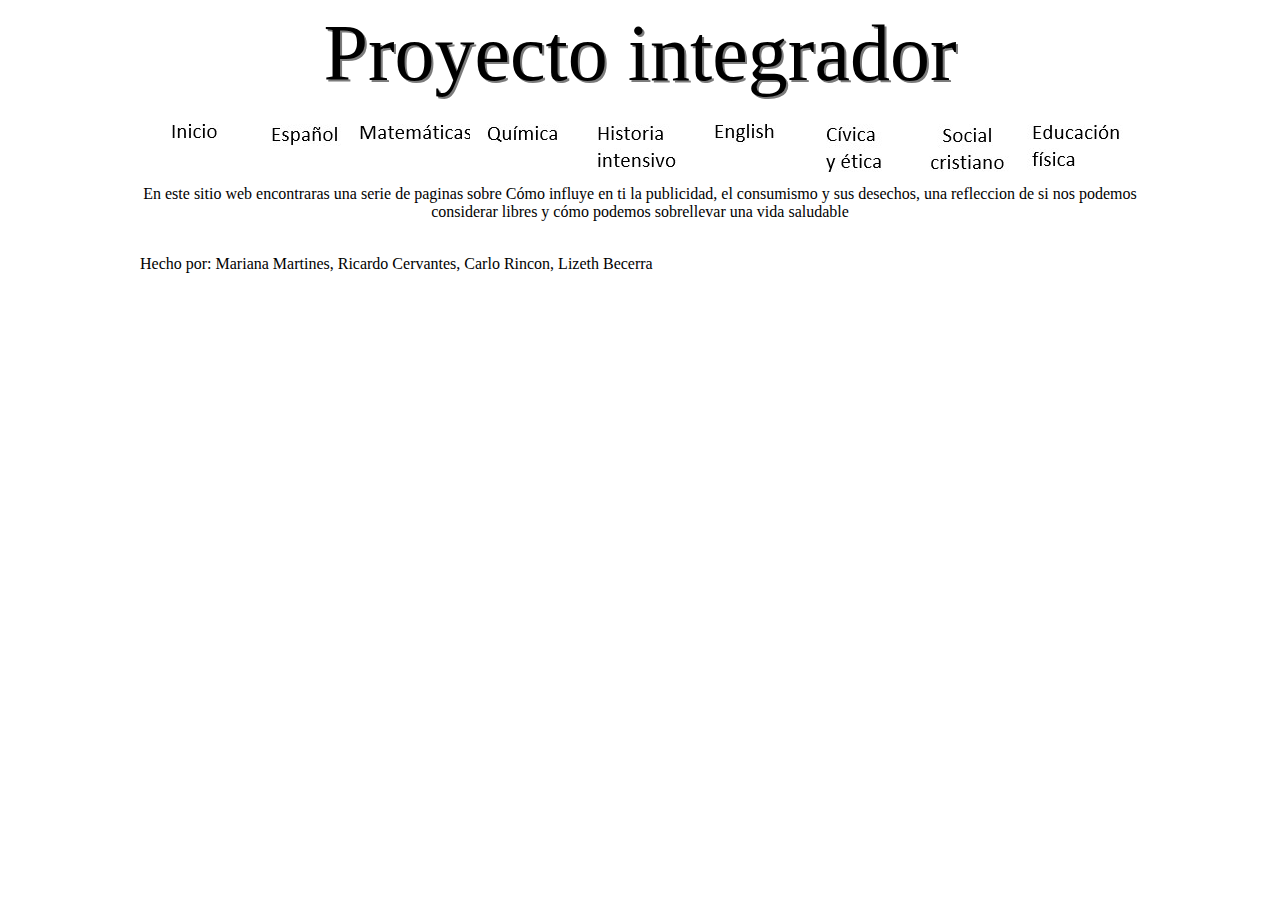
<file: index.html>
<!DOCTYPE html>
<html>
<head>
	<title></title>
	<link rel="stylesheet" type="text/css" href="estilos.css">
	<meta charset="utf-8">
</head>
<body>
	<div id="contenedor" class="center">
	<header class="titulo">Proyecto integrador</header>
	<nav><br><br>
		<section>
			<div class="menu"><a href="index.html"><img src="inicio.jpg"></a></div>
			<div class="menu"><a href="Español.html"><img src="espanol.jpg"></a></div>
			<div class="menu"><a href="matematicas.html"><img src="m.jpg"></a></div>
			<div class="menu"><a href="quimica.html"><img src="q.jpg"></a></div>
			<div class="menu"><a href="historia.html"><img src="historia.jpg"></a></div>
			<div class="menu"><a href="ingles.html"><img src="i.jpg"></a></div>
			<div class="menu"><a href="force.html"><img src="for.jpg"></a></div>
			<div class="menu"><a href="fsc.html"><img src="c.jpg"></a></div>
			<div class="menu"><a href="ed fisica.html"><img src="ed.jpg"></a></div>
		</section>
	</nav>
	<br><br>
	<div class="parrafo"><p>En este sitio web encontraras una serie de paginas sobre Cómo influye en ti la publicidad, el consumismo y sus desechos, una refleccion de si nos podemos considerar libres y cómo podemos sobrellevar una vida saludable </p></div>
<br>
    
	<footer>Hecho por: Mariana Martines, Ricardo Cervantes, Carlo Rincon, Lizeth Becerra</footer>

</body>
</html>
</file>
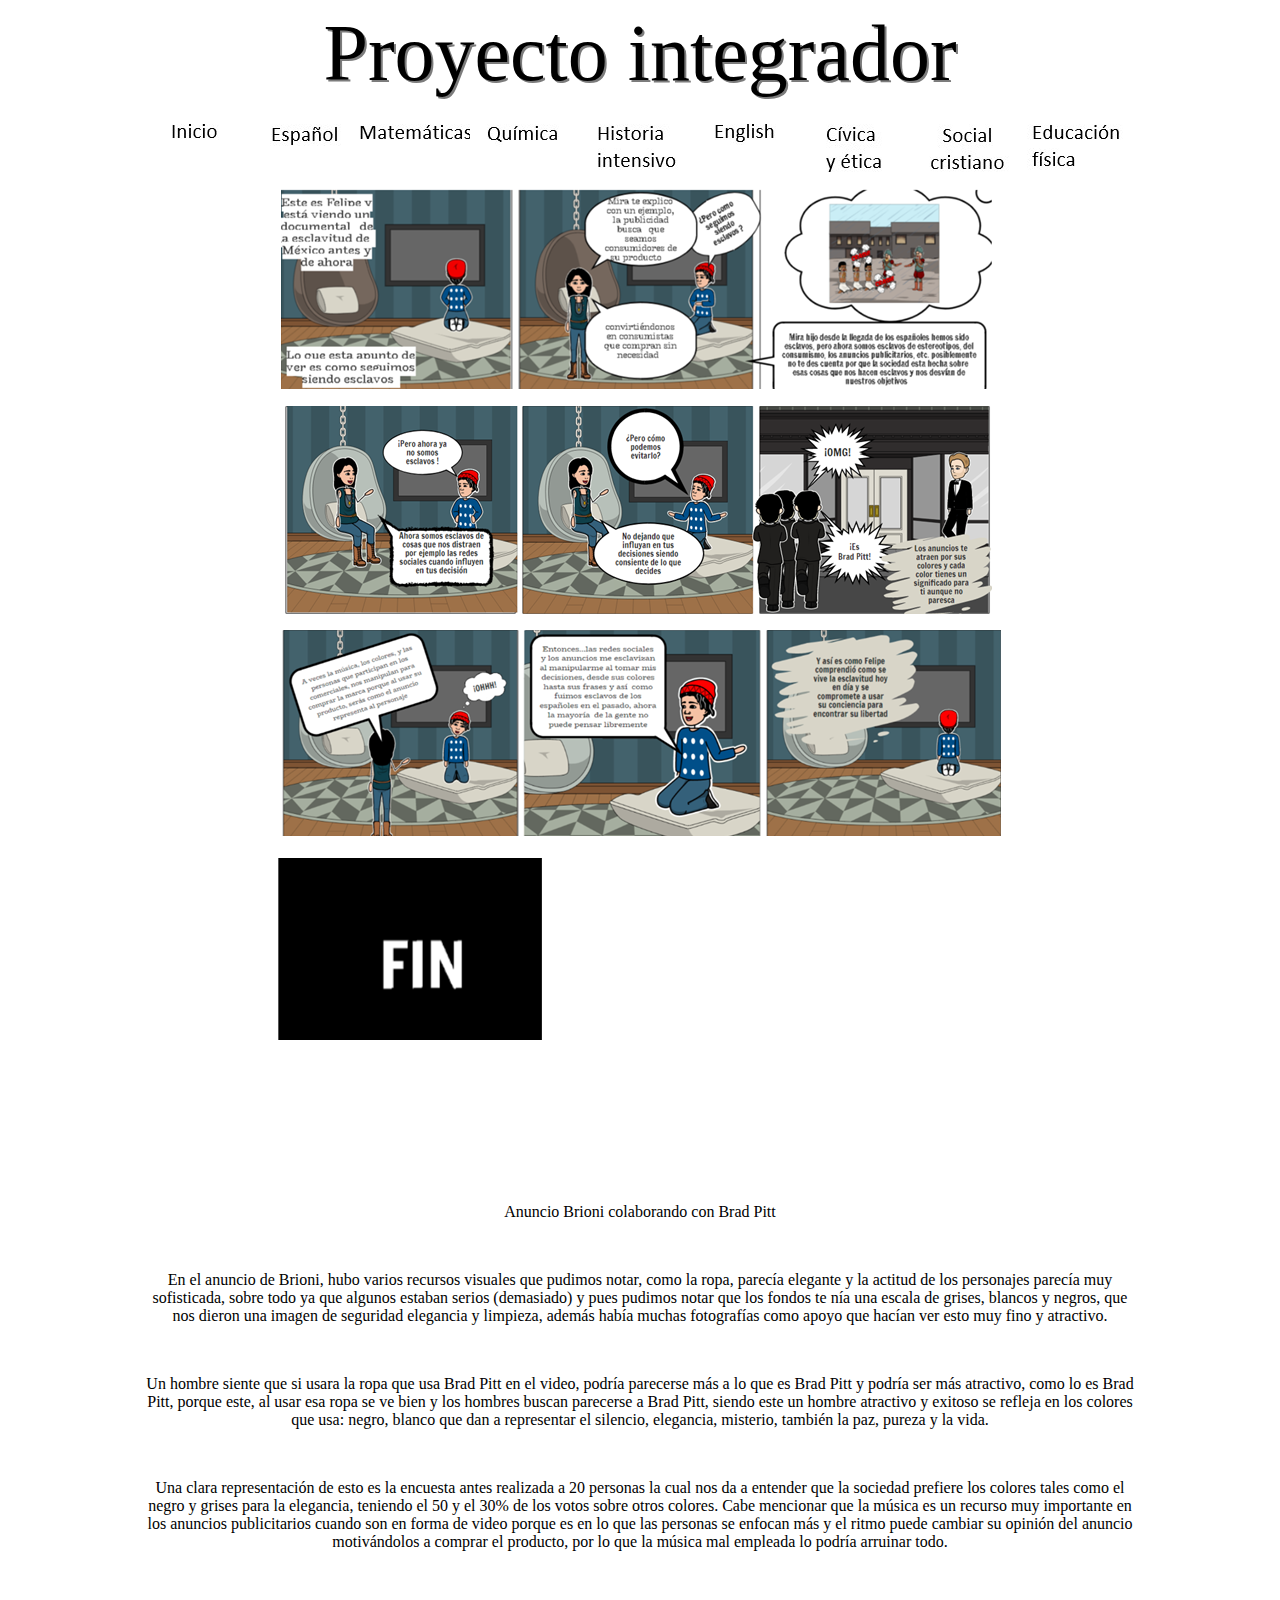
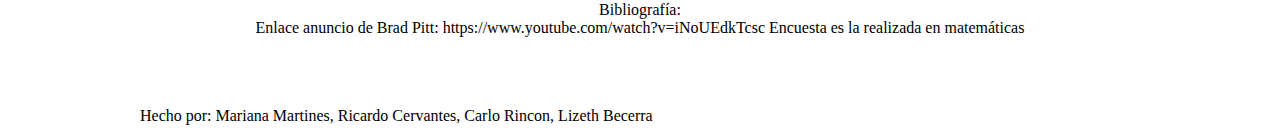
<file: Español.html>
<!DOCTYPE html>
<html>
<head>
	<title></title>
	<link rel="stylesheet" type="text/css" href="estilos.css">
	<meta charset="utf-8">
</head>
<body>
	<div id="contenedor" class="center">
	<header class="titulo">Proyecto integrador</header>
		<nav><br><br>
		<section>
			<div class="menu"><a href="index.html"><img src="inicio.jpg"></a></div>
			<div class="menu"><a href="Español.html"><img src="espanol.jpg"></a></div>
			<div class="menu"><a href="matematicas.html"><img src="m.jpg"></a></div>
			<div class="menu"><a href="quimica.html"><img src="q.jpg"></a></div>
			<div class="menu"><a href="historia.html"><img src="historia.jpg"></a></div>
			<div class="menu"><a href="ingles.html"><img src="i.jpg"></a></div>
			<div class="menu"><a href="force.html"><img src="for.jpg"></a></div>
			<div class="menu"><a href="fsc.html"><img src="c.jpg"></a></div>
			<div class="menu"><a href="ed fisica.html"><img src="ed.jpg"></a></div>
		</section>
		<br><br>
	</nav><br>
	<br><br>
	<section><center>
			<div class="img"><img src="historieta.png"></div></center>
	</section>
	<section>
		<div><p>Anuncio Brioni colaborando con Brad Pitt </p></div><br>
		<div><p>En el anuncio de Brioni, hubo varios recursos visuales que pudimos notar, como la ropa, parecía elegante y la actitud de los personajes parecía muy sofisticada, sobre todo ya que algunos estaban serios (demasiado) y pues pudimos notar que los fondos te nía una escala de grises, blancos y negros, que nos dieron una imagen de seguridad elegancia y limpieza, además había muchas fotografías como apoyo que hacían ver esto muy fino y atractivo. </p></div><br>
		<div><p>Un hombre siente que si usara la ropa que usa Brad Pitt en el video, podría parecerse más a lo que es Brad Pitt y podría ser más atractivo, como lo es Brad Pitt, porque este, al usar esa ropa se ve bien y los hombres buscan parecerse a Brad Pitt, siendo este un hombre atractivo y exitoso se refleja en los colores que usa: negro, blanco que dan a representar el silencio, elegancia, misterio, también la paz, pureza y la vida. </p></div><br>
		<div><p>Una clara representación de esto es la encuesta antes realizada a 20 personas la cual nos da a entender que la sociedad prefiere los colores tales como el negro y grises para la elegancia, teniendo el 50 y el 30% de los votos sobre otros colores. Cabe mencionar que la música es un recurso muy importante en los anuncios publicitarios cuando son en forma de video porque es en lo que las personas se enfocan más y el ritmo puede cambiar su opinión del anuncio motivándolos a comprar el producto, por lo que la música mal empleada lo podría arruinar todo. </p></div><br>
		<div><p>Bibliografía: <br>
Enlace anuncio de Brad Pitt: https://www.youtube.com/watch?v=iNoUEdkTcsc 
Encuesta es la realizada en matemáticas  </p></div><br>
	</section>
	    	<br><br>
	<footer>Hecho por: Mariana Martines, Ricardo Cervantes, Carlo Rincon, Lizeth Becerra</footer>
</file>
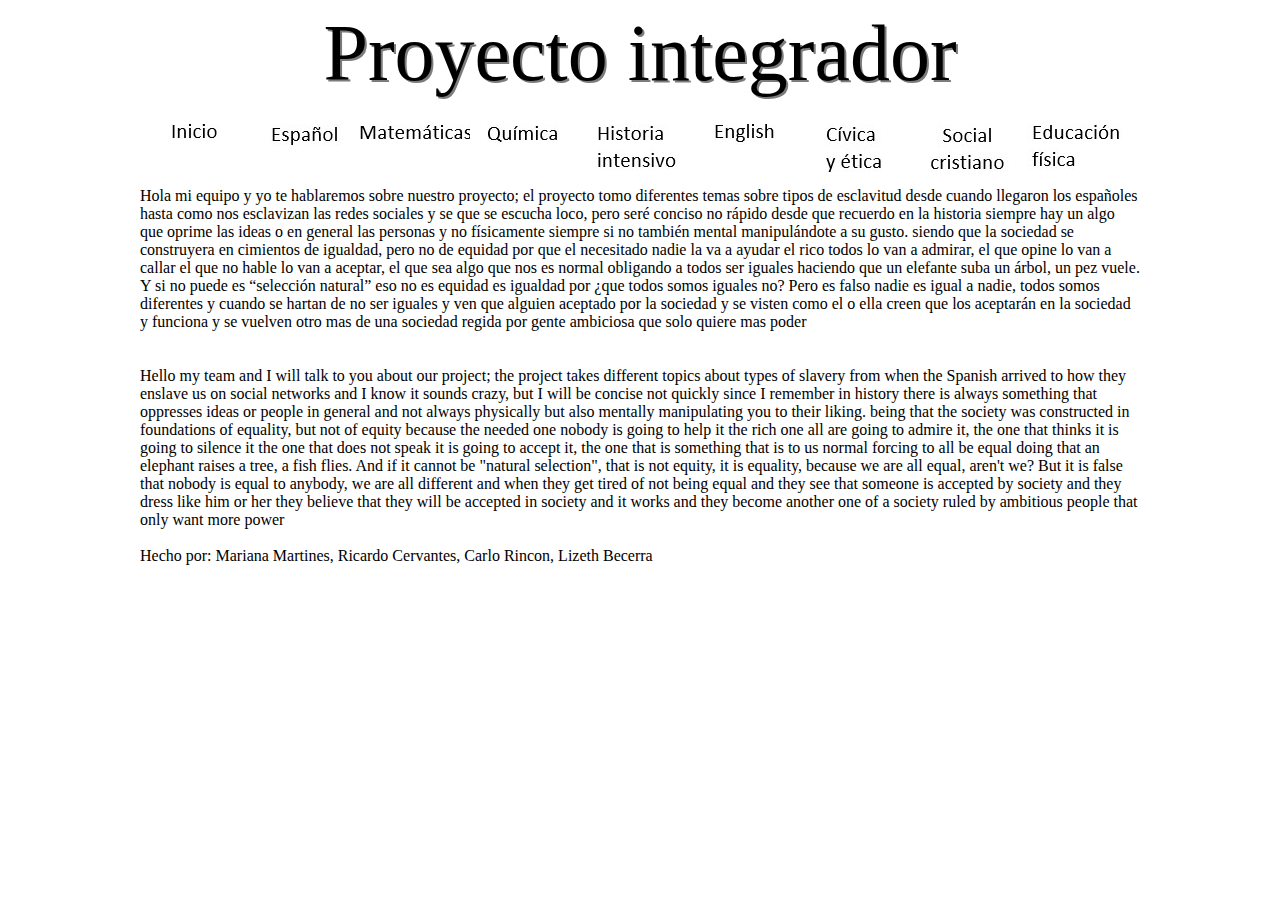
<file: force.html>
<!DOCTYPE html>
<html>
<head>
	<title></title>
	<link rel="stylesheet" type="text/css" href="estilos.css">
	<meta charset="utf-8">
</head>
<body>
	<div id="contenedor" class="center">
	<header class="titulo">Proyecto integrador</header>
	<nav><br><br>
		<section>
			<div class="menu"><a href="index.html"><img src="inicio.jpg"></a></div>
			<div class="menu"><a href="Español.html"><img src="espanol.jpg"></a></div>
			<div class="menu"><a href="matematicas.html"><img src="m.jpg"></a></div>
			<div class="menu"><a href="quimica.html"><img src="q.jpg"></a></div>
			<div class="menu"><a href="historia.html"><img src="historia.jpg"></a></div>
			<div class="menu"><a href="ingles.html"><img src="i.jpg"></a></div>
			<div class="menu"><a href="force.html"><img src="for.jpg"></a></div>
			<div class="menu"><a href="fsc.html"><img src="c.jpg"></a></div>
			<div class="menu"><a href="ed fisica.html"><img src="ed.jpg"></a></div>
		</section>
		<br><br>
	</nav><br>
	<br><br>
	    <section><div>Hola mi equipo y yo te hablaremos sobre nuestro proyecto; el proyecto tomo diferentes temas sobre tipos de esclavitud desde cuando llegaron los españoles hasta como nos esclavizan las redes sociales y se que se escucha loco, pero seré conciso no rápido desde que recuerdo en la historia siempre hay un algo que oprime las ideas o en general las personas y no físicamente siempre si no también mental manipulándote a su gusto. siendo que la sociedad se construyera en cimientos de igualdad, pero no de equidad por que el necesitado nadie la va a ayudar el rico todos lo van a admirar, el que opine lo van a callar el que no hable lo van a aceptar, el que sea algo que nos es normal obligando a todos ser iguales haciendo que un elefante suba un árbol, un pez vuele. Y si no puede es “selección natural” eso no es equidad es igualdad por ¿que todos somos iguales no? Pero es falso nadie es igual a nadie, todos somos diferentes y cuando se hartan de no ser iguales y ven que alguien aceptado por la sociedad  y se visten como el o ella creen que los aceptarán en la sociedad  y funciona y se vuelven otro mas de una sociedad regida por gente ambiciosa que solo quiere mas poder </div>
	    	<br><br>
             <div>Hello my team and I will talk to you about our project; the project takes different topics about types of slavery from when the Spanish arrived to how they enslave us on social networks and I know it sounds crazy, but I will be concise not quickly since I remember in history there is always something that oppresses ideas or people in general and not always physically but also mentally manipulating you to their liking. being that the society was constructed in foundations of equality, but not of equity because the needed one nobody is going to help it the rich one all are going to admire it, the one that thinks it is going to silence it the one that does not speak it is going to accept it, the one that is something that is to us normal forcing to all be equal doing that an elephant raises a tree, a fish flies. And if it cannot be "natural selection", that is not equity, it is equality, because we are all equal, aren't we? But it is false that nobody is equal to anybody, we are all different and when they get tired of not being equal and they see that someone is accepted by society and they dress like him or her they believe that they will be accepted in society and it works and they become another one of a society ruled by ambitious people that only want more power</div>
	    </section><br>
	<footer>Hecho por: Mariana Martines, Ricardo Cervantes, Carlo Rincon, Lizeth Becerra</footer>
</file>
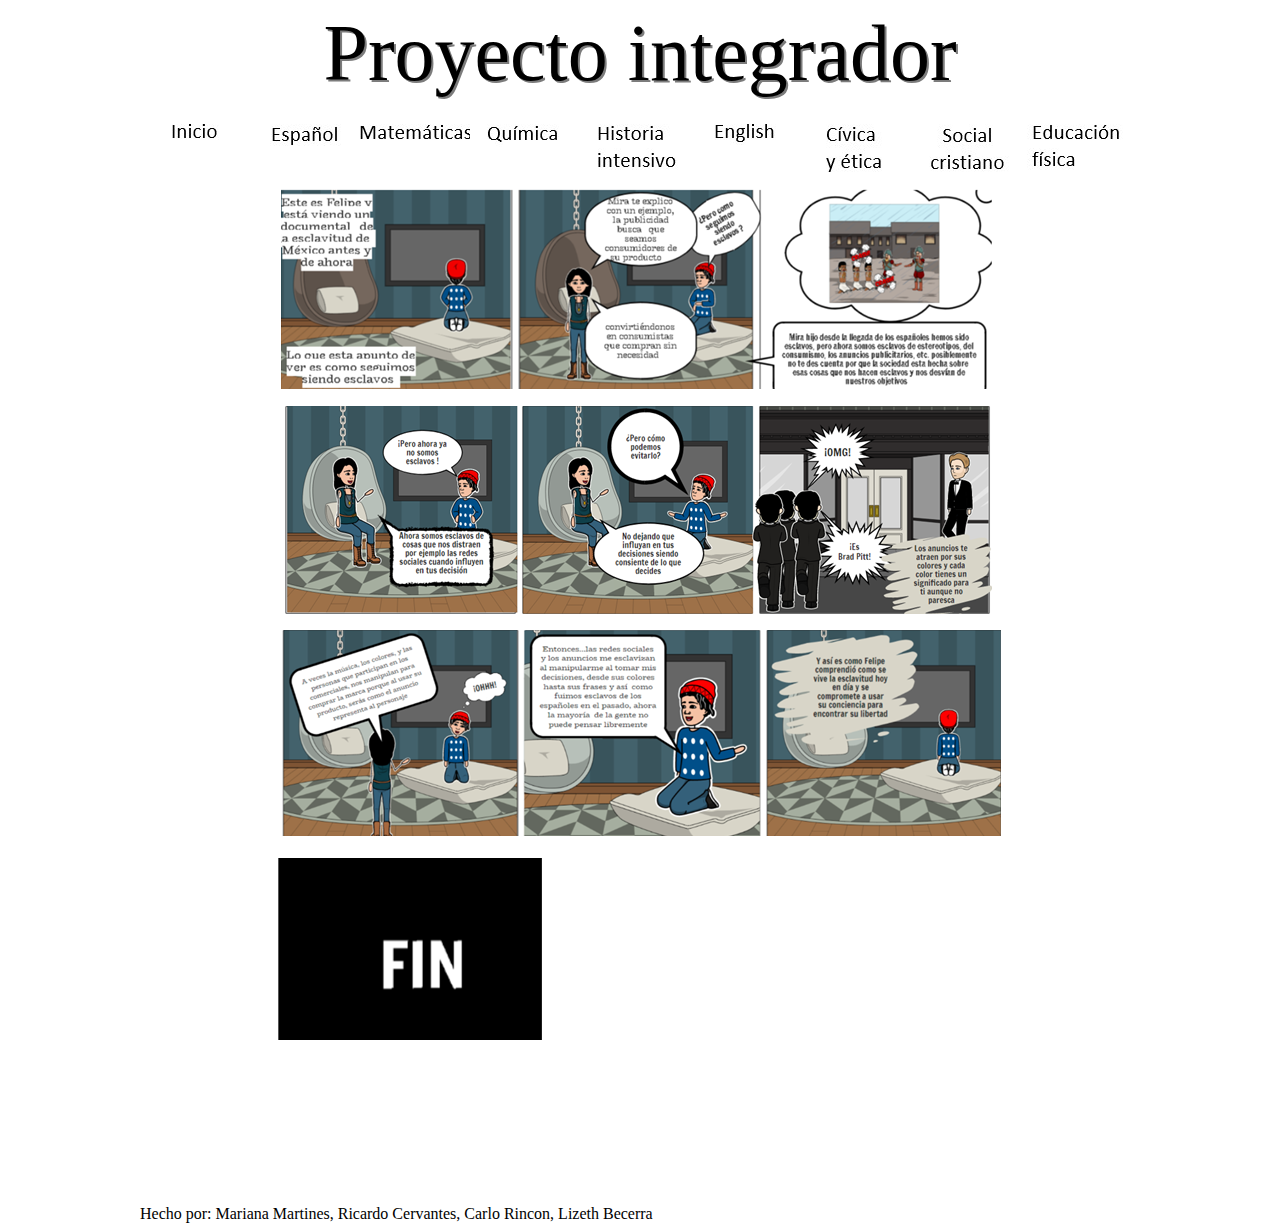
<file: fsc.html>
<!DOCTYPE html>
<html>
<head>
	<title></title>
	<link rel="stylesheet" type="text/css" href="estilos.css">
	<meta charset="utf-8">
</head>
<body>
	<div id="contenedor" class="center">
	<header class="titulo">Proyecto integrador</header>
	<nav><br><br>
		<section>
			<div class="menu"><a href="index.html"><img src="inicio.jpg"></a></div>
			<div class="menu"><a href="Español.html"><img src="espanol.jpg"></a></div>
			<div class="menu"><a href="matematicas.html"><img src="m.jpg"></a></div>
			<div class="menu"><a href="quimica.html"><img src="q.jpg"></a></div>
			<div class="menu"><a href="historia.html"><img src="historia.jpg"></a></div>
			<div class="menu"><a href="ingles.html"><img src="i.jpg"></a></div>
			<div class="menu"><a href="force.html"><img src="for.jpg"></a></div>
			<div class="menu"><a href="fsc.html"><img src="c.jpg"></a></div>
			<div class="menu"><a href="ed fisica.html"><img src="ed.jpg"></a></div>
		</section>
		<br><br>
	</nav><br>
	<br><br>
	<section><center>
			<div class="img"><img src="historieta.png"></div></center>
	</section><br>
	<footer>Hecho por: Mariana Martines, Ricardo Cervantes, Carlo Rincon, Lizeth Becerra</footer>
</file>
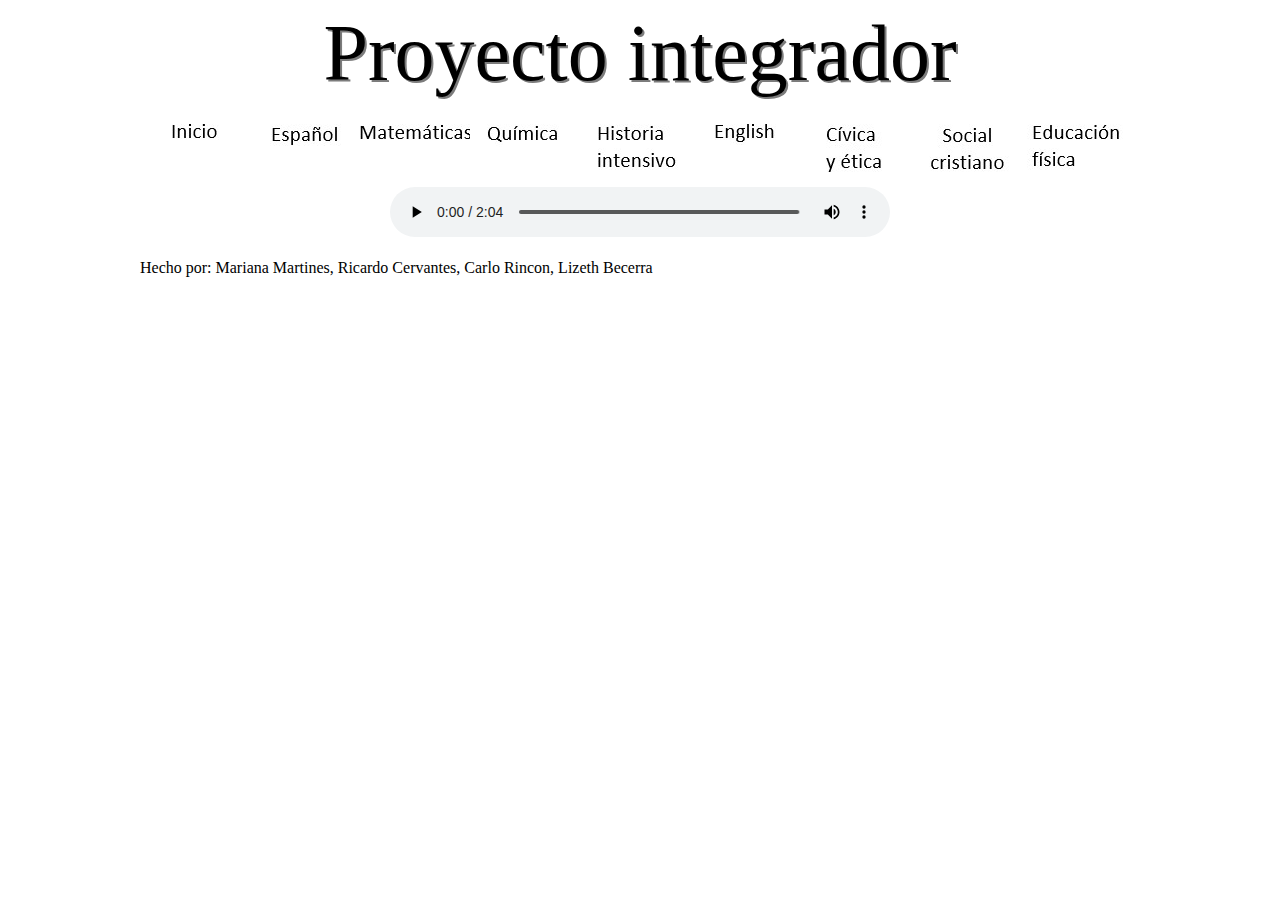
<file: ingles.html>
<!DOCTYPE html>
<html>
<head>
	<title></title>
	<link rel="stylesheet" type="text/css" href="estilos.css">
	<meta charset="utf-8">
</head>
<body>
	<div id="contenedor" class="center">
	<header class="titulo">Proyecto integrador</header>
	
	<nav><br><br>
		<section>
			<div class="menu"><a href="index.html"><img src="inicio.jpg"></a></div>
			<div class="menu"><a href="Español.html"><img src="espanol.jpg"></a></div>
			<div class="menu"><a href="matematicas.html"><img src="m.jpg"></a></div>
			<div class="menu"><a href="quimica.html"><img src="q.jpg"></a></div>
			<div class="menu"><a href="historia.html"><img src="historia.jpg"></a></div>
			<div class="menu"><a href="ingles.html"><img src="i.jpg"></a></div>
			<div class="menu"><a href="force.html"><img src="for.jpg"></a></div>
			<div class="menu"><a href="fsc.html"><img src="c.jpg"></a></div>
			<div class="menu"><a href="ed fisica.html"><img src="ed.jpg"></a></div>
		</section>
	</nav><br>
	<br><br>
	<section><center><video width="500" height="50" controls>
<source src="audio ingles.mp4"></center>
</video><br>
        </section>
	<footer>Hecho por: Mariana Martines, Ricardo Cervantes, Carlo Rincon, Lizeth Becerra</footer>
</file>
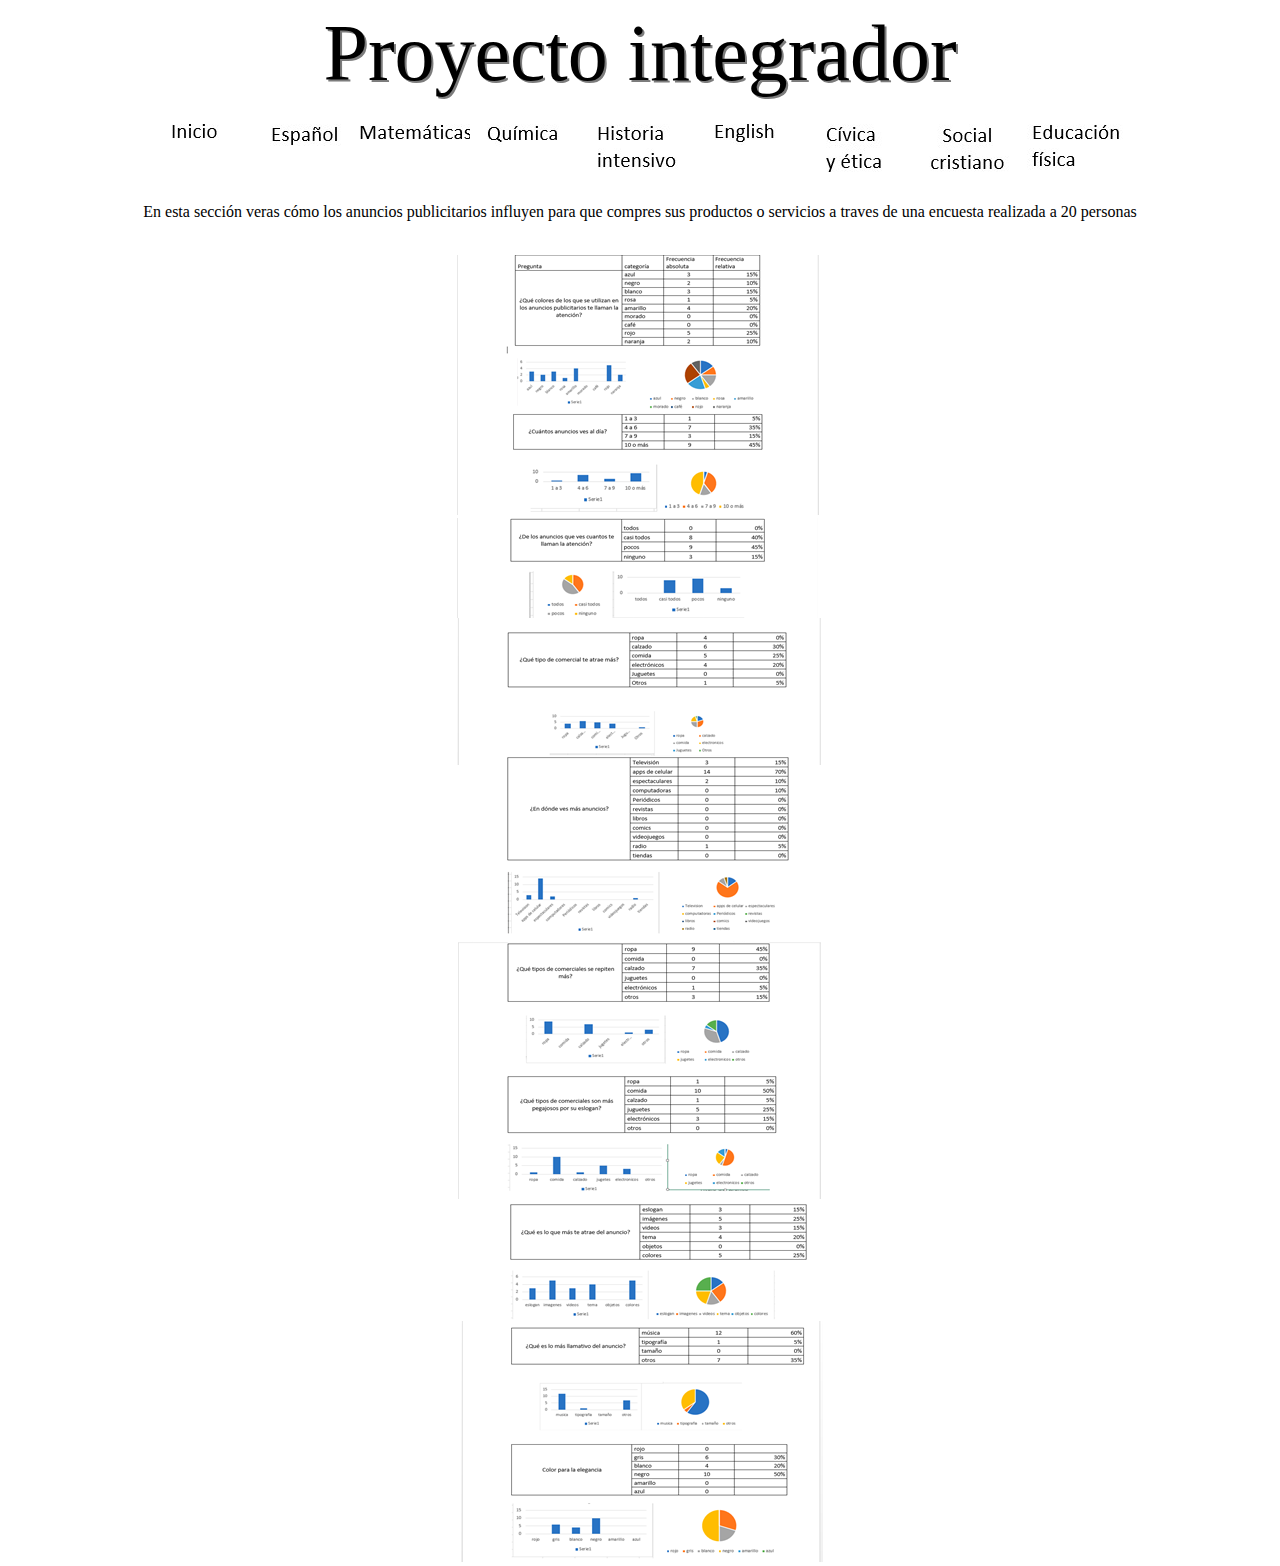
<file: matematicas.html>
<!DOCTYPE html>
<html>
<head>
	<title></title>
	<link rel="stylesheet" type="text/css" href="estilos.css">
	<meta charset="utf-8">
</head>
<body>
	<div id="contenedor" class="center">
	<header class="titulo">Proyecto integrador</header>
	<nav><br><br>
		<section>
			<div class="menu"><a href="index.html"><img src="inicio.jpg"></a></div>
			<div class="menu"><a href="Español.html"><img src="espanol.jpg"></a></div>
			<div class="menu"><a href="matematicas.html"><img src="m.jpg"></a></div>
			<div class="menu"><a href="quimica.html"><img src="q.jpg"></a></div>
			<div class="menu"><a href="historia.html"><img src="historia.jpg"></a></div>
			<div class="menu"><a href="ingles.html"><img src="i.jpg"></a></div>
			<div class="menu"><a href="force.html"><img src="for.jpg"></a></div>
			<div class="menu"><a href="fsc.html"><img src="c.jpg"></a></div>
			<div class="menu"><a href="ed fisica.html"><img src="ed.jpg"></a></div>
		</section>
	</nav>
<br><br><br>
		<div class="parrafo"><p>En esta sección veras cómo los anuncios publicitarios influyen para que compres sus productos o servicios a traves de una encuesta realizada a 20 personas</p></div><br>
		<section><center>
			<div class="img"><img src="Encuesta mate.png"></div></center>
		</section>
</file>
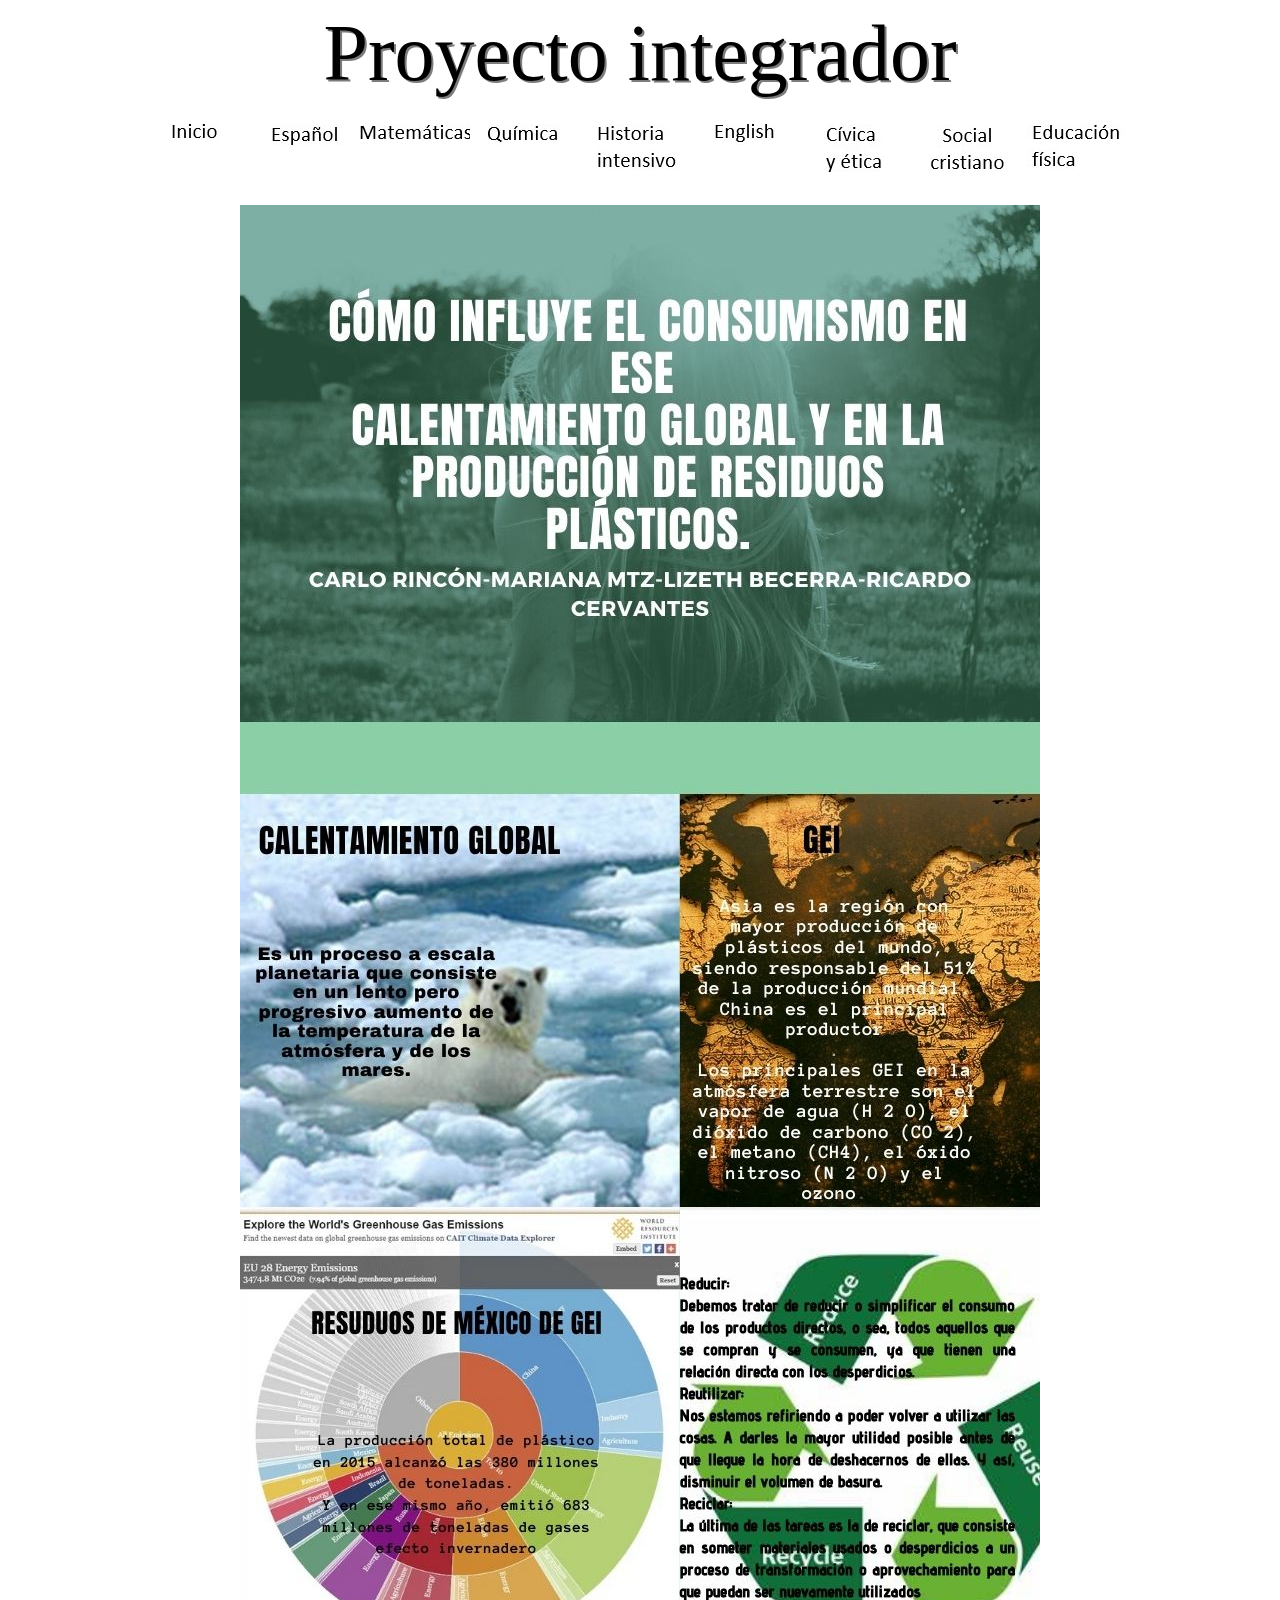
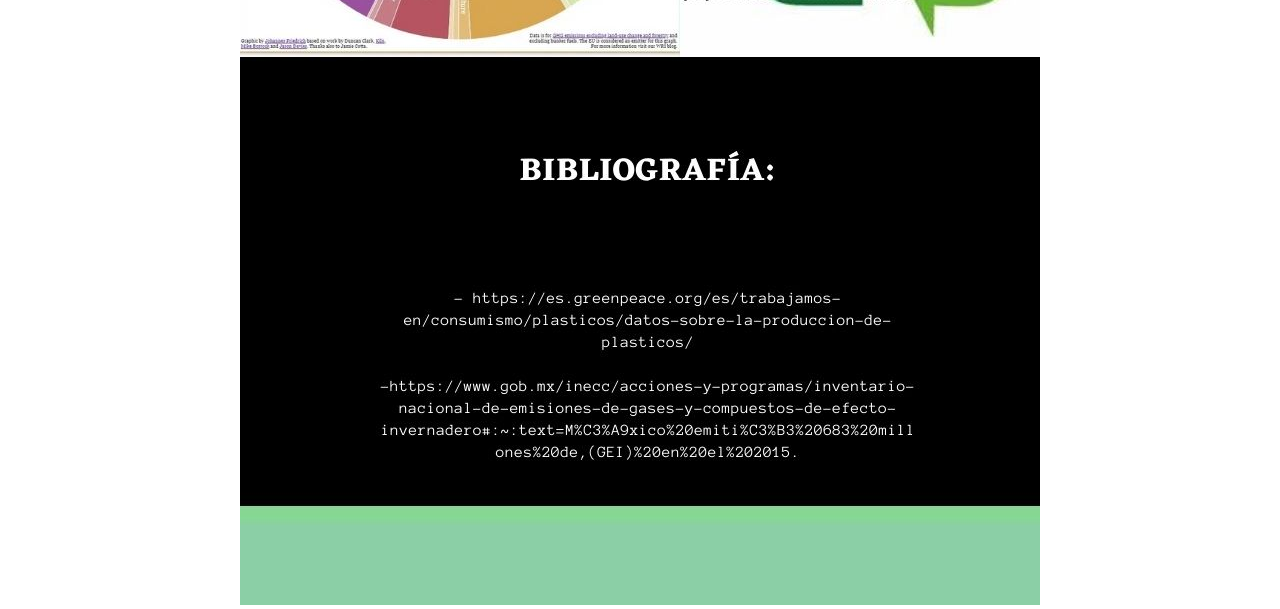
<file: quimica.html>
<!DOCTYPE html>
<html>
<head>
	<title></title>
	<link rel="stylesheet" type="text/css" href="estilos.css">
	<meta charset="utf-8">
</head>
<body>
	<div id="contenedor" class="center">
	<header class="titulo">Proyecto integrador</header>
	<nav><br><br>
		<section>
			<div class="menu"><a href="index.html"><img src="inicio.jpg"></a></div>
			<div class="menu"><a href="Español.html"><img src="espanol.jpg"></a></div>
			<div class="menu"><a href="matematicas.html"><img src="m.jpg"></a></div>
			<div class="menu"><a href="quimica.html"><img src="q.jpg"></a></div>
			<div class="menu"><a href="historia.html"><img src="historia.jpg"></a></div>
			<div class="menu"><a href="ingles.html"><img src="i.jpg"></a></div>
			<div class="menu"><a href="force.html"><img src="for.jpg"></a></div>
			<div class="menu"><a href="fsc.html"><img src="c.jpg"></a></div>
			<div class="menu"><a href="ed fisica.html"><img src="ed.jpg"></a></div>
		</section>
		<br><br>
	</nav><br><br>
	<br><br>
		<section><center>
			<div class="img"><img src="calentamiento global.jpg"></div></center>
		</section><br>
</file>
<file: estilos.css>
.center{
	margin:auto;
}
.menu{
	width: 983px;
	height: 39px;
}
.titulo{
	font-family:tahoma;
    font-size:80px;
    text-shadow: 2px 2px #7c7c7c;
    text-align:center; 
    blur:50px;
}
.img{
	width: 800px;
	height: 1000px;
}
.vid{
	margin-left: auto;
	margin-right: auto;
}
p{
    font-family:tahoma;
    text-align:center;
}
#contenedor{
	width: 1000px;
	background-color: white;
}
div.menu{
	float: left;
	width: 11%;
	background-color: white;
	text-align:center; 
}
.borpees{
	width: 250px;
	height: 250px;
}
.borpees{
	width: 250px;
	height: 200px;
}
nav{
	width: 1000px;
	height: 45px;
	text-align: center;
}
header{
	width: 1000px;
	height: 80px;
}
h2{
    font-family:tahoma;
    font-size:20px;
    color:black;
    text-align:center;
    width:250px;
}
</file>
